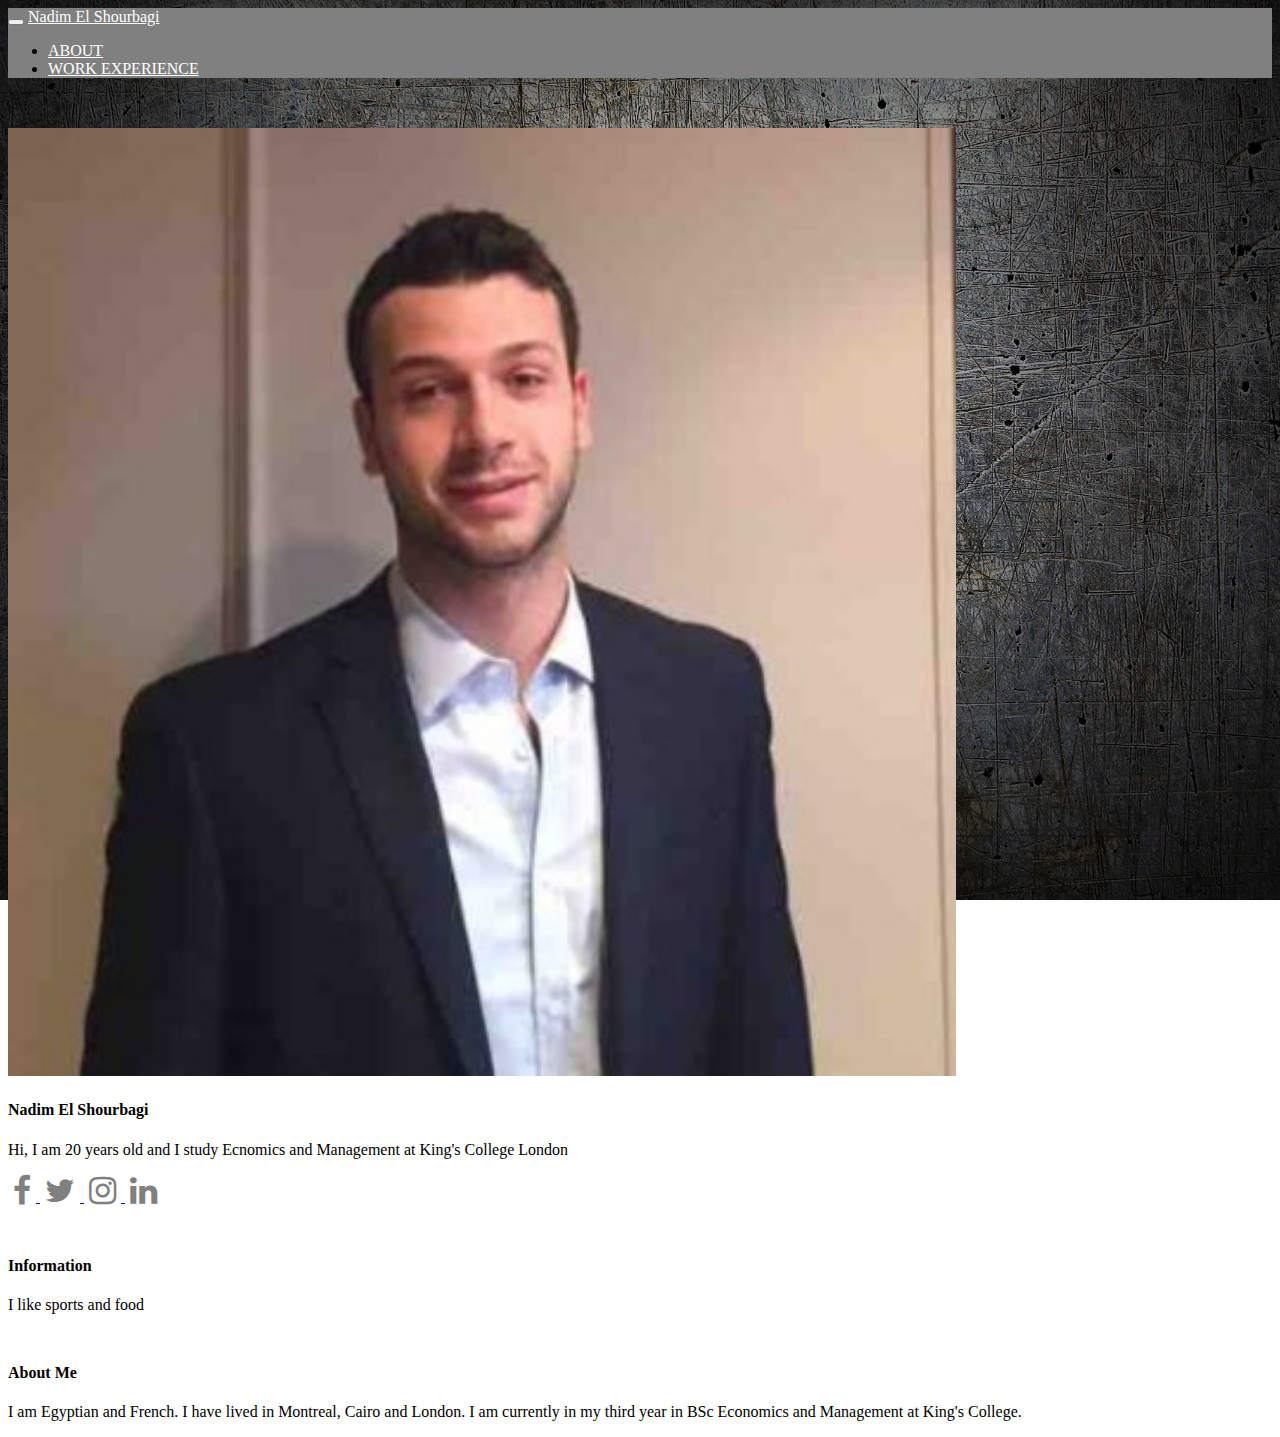
<file: about.html>
<!DOCTYPE html>
<html>
<head>
	<title>Landing Page - Nadim El Shourbagi</title>
	<link rel="stylesheet" href="https://maxcdn.bootstrapcdn.com/bootstrap/4.0.0-beta.2/css/bootstrap.min.css" integrity="sha384-PsH8R72JQ3SOdhVi3uxftmaW6Vc51MKb0q5P2rRUpPvrszuE4W1povHYgTpBfshb" crossorigin="anonymous">
	<link rel="stylesheet" type="text/css" href="styles/about.css">
	<link href="https://maxcdn.bootstrapcdn.com/font-awesome/4.7.0/css/font-awesome.min.css" rel="stylesheet" integrity="sha384-wvfXpqpZZVQGK6TAh5PVlGOfQNHSoD2xbE+QkPxCAFlNEevoEH3Sl0sibVcOQVnN" crossorigin="anonymous">
	<script src="https://code.jquery.com/jquery-3.2.1.slim.min.js" integrity="sha384-KJ3o2DKtIkvYIK3UENzmM7KCkRr/rE9/Qpg6aAZGJwFDMVNA/GpGFF93hXpG5KkN" crossorigin="anonymous"></script>
	<script src="https://cdnjs.cloudflare.com/ajax/libs/popper.js/1.12.3/umd/popper.min.js" integrity="sha384-vFJXuSJphROIrBnz7yo7oB41mKfc8JzQZiCq4NCceLEaO4IHwicKwpJf9c9IpFgh" crossorigin="anonymous"></script>
	<script src="https://maxcdn.bootstrapcdn.com/bootstrap/4.0.0-beta.2/js/bootstrap.min.js" integrity="sha384-alpBpkh1PFOepccYVYDB4do5UnbKysX5WZXm3XxPqe5iKTfUKjNkCk9SaVuEZflJ" crossorigin="anonymous"></script>
</head>
<body>
<nav class="navbar navbar-toggler-md navbar-light bg-faded">
	<button class="navbar-toggler navbar-toggler-right" data-toggle="collapse" data-target="#navbarNav">
		<span class="navbar-toggler-icon"></span>
	</button>
	<a href="index.html" class="navbar-brand ron-title  ">Nadim El Shourbagi</a>
	<div class="collapse navbar-collapse" id="navbarNav">		
		<ul class="navbar-nav">
			<li class="nav-item">
				<a class="nav-link nav-menu-item" href="about.html">ABOUT</a>
			</li>
			<li class="nav-item">
				<a class="nav-link nav-menu-item" href="workexperience.html">WORK EXPERIENCE</a>
			</li>
		</ul>		
	</div>
</nav>
	<div class="container">
		<div class="row">
			<div class="col-md-4">
				<div class="card text-center">
					<div class="card-block">
						<img  class="rounded-circle profile-pic" src="imgs/profile.jpg">
						<h4 class="card-title">Nadim El Shourbagi</h4>
						<p class="card-text" >Hi, I am 20 years old and I study Ecnomics and Management at King's College London</p>
						<div class="card-footer">
							<a href="https://www.facebook.com">
								<i class="fa fa-facebook fa-2x icon" aria-hidden="true"></i>
							</a>
							<a href="https://twitter.com/login?lang=en-gb">
								<i class="fa fa-twitter fa-2x icon" aria-hidden="true"></i>	
							</a>
							<a href="https://www.instagram.com/?hl=en">
								<i class="fa fa-instagram fa-2x icon" aria-hidden="true"></i>	
							</a>
							<a href="https://www.linkedin.com/feed/">
								<i class="fa fa-linkedin fa-2x icon" aria-hidden="true"></i>
							</a>
							
						</div>
						
					</div>
					
				</div>

				<div class="card" >
					<div class="card-block">
						<h4 class="card-title">Information</h4>
						<p>
							I like sports and food
						</p>
						
					</div>
					
				</div>
			</div>
			<div class="col-md-8">
				<div class="card" >
					<div class="card-block">
						<h4 class="card-title" >About Me</h4>
						<p class="card-text" >I am Egyptian and French. I have lived in Montreal, Cairo and London. I am currently in my third year in BSc Economics and Management at King's College.</p>												
					</div>					
				</div>				
			</div>
		</div>		
	</div>
</body>
</html>
</file>
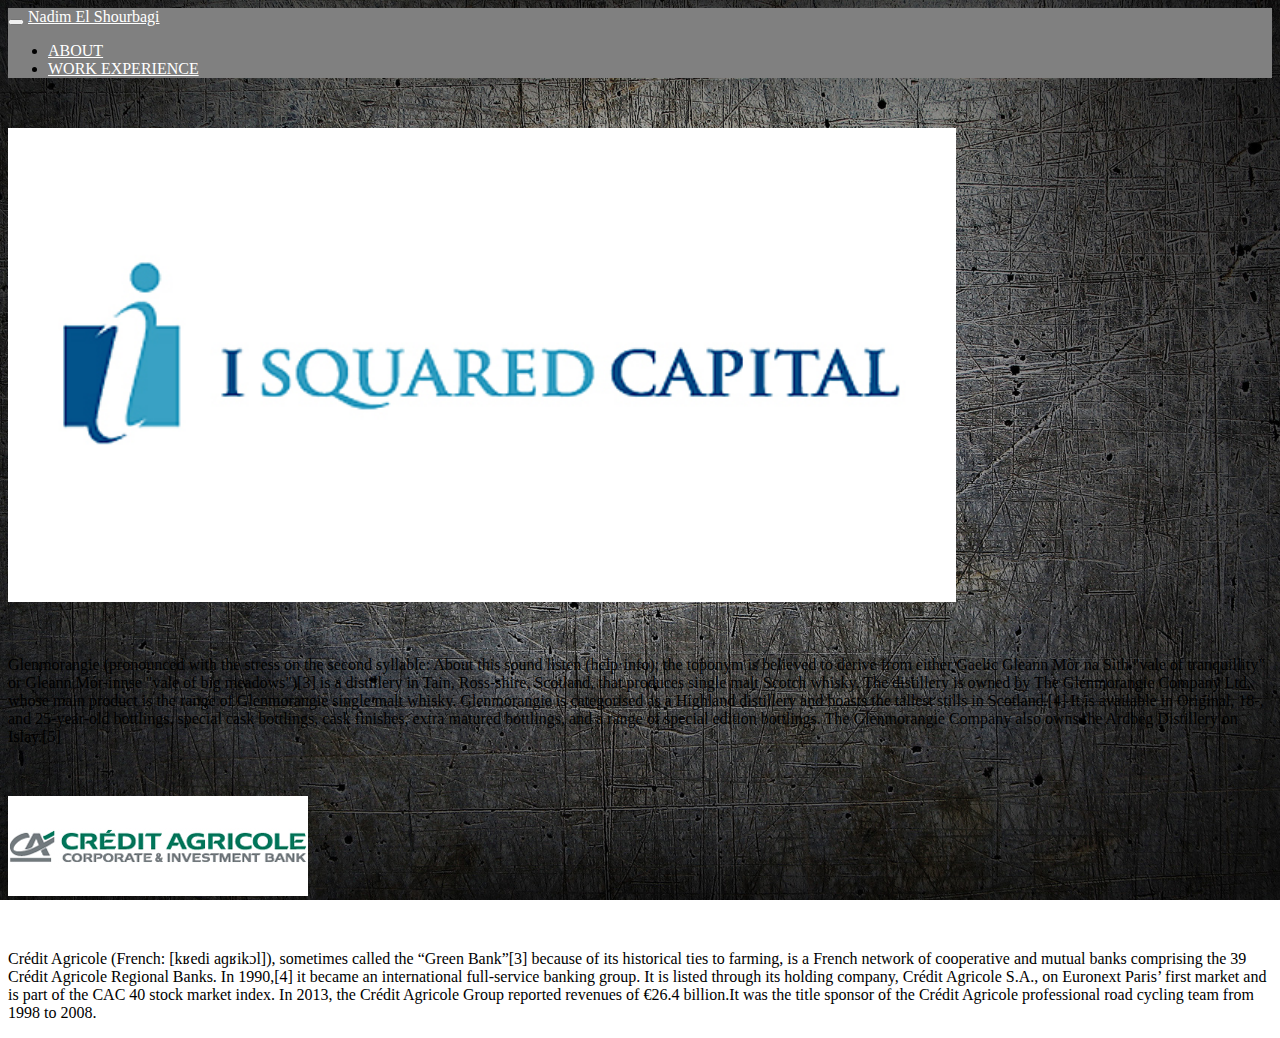
<file: workexperience.html>
<!DOCTYPE html>
<html>
<head>
	<title>Landing Page - Nadim El Shourbagi</title>
	<link rel="stylesheet" href="https://maxcdn.bootstrapcdn.com/bootstrap/4.0.0-beta.2/css/bootstrap.min.css" integrity="sha384-PsH8R72JQ3SOdhVi3uxftmaW6Vc51MKb0q5P2rRUpPvrszuE4W1povHYgTpBfshb" crossorigin="anonymous">
	<link rel="stylesheet" type="text/css" href="styles/workexperience.css">
	<script src="https://code.jquery.com/jquery-3.2.1.slim.min.js" integrity="sha384-KJ3o2DKtIkvYIK3UENzmM7KCkRr/rE9/Qpg6aAZGJwFDMVNA/GpGFF93hXpG5KkN" crossorigin="anonymous"></script>
	<script src="https://cdnjs.cloudflare.com/ajax/libs/popper.js/1.12.3/umd/popper.min.js" integrity="sha384-vFJXuSJphROIrBnz7yo7oB41mKfc8JzQZiCq4NCceLEaO4IHwicKwpJf9c9IpFgh" crossorigin="anonymous"></script>
	<script src="https://maxcdn.bootstrapcdn.com/bootstrap/4.0.0-beta.2/js/bootstrap.min.js" integrity="sha384-alpBpkh1PFOepccYVYDB4do5UnbKysX5WZXm3XxPqe5iKTfUKjNkCk9SaVuEZflJ" crossorigin="anonymous"></script>
</head>
<body>
<nav class="navbar navbar-toggler-md navbar-light bg-faded">
	<button class="navbar-toggler navbar-toggler-right" data-toggle="collapse" data-target="#navbarNav">
		<span class="navbar-toggler-icon"></span>
	</button>
	<a href="index.html" class="navbar-brand ron-title  ">Nadim El Shourbagi</a>
	<div class="collapse navbar-collapse" id="navbarNav">		
		<ul class="navbar-nav">
			<li class="nav-item">
				<a class="nav-link nav-menu-item" href="about.html">ABOUT</a>
			</li>
			<li class="nav-item">
				<a class="nav-link nav-menu-item" href="workexperience.html">WORK EXPERIENCE</a>
			</li>
		</ul>		
	</div>
</nav>
	<div class="container">
		<div class="row">
			<div class="col-md-4">
				<div class="card text-center">
					<img class="background2 isq" src="imgs/isq.jpg">
					
				</div>				
			</div>
			<div class="col-md-8" >
				<div class="card text-center">
					<p class="text"> 
							Glenmorangie (pronounced with the stress on the second syllable: About this sound listen (help·info); the toponym is believed to derive from either Gaelic Gleann Mòr na Sìth "vale of tranquillity" or Gleann Mór-innse "vale of big meadows")[3] is a distillery in Tain, Ross-shire, Scotland, that produces single malt Scotch whisky. The distillery is owned by The Glenmorangie Company Ltd, whose main product is the range of Glenmorangie single malt whisky. Glenmorangie is categorised as a Highland distillery and boasts the tallest stills in Scotland.[4] It is available in Original, 18-, and 25-year-old bottlings, special cask bottlings, cask finishes, extra matured bottlings, and a range of special edition bottlings. The Glenmorangie Company also owns the Ardbeg Distillery on Islay.[5]		
					</p>
				</div>
			</div>
		</div>
		<div class="row">
			<div class="col-md-4">
				<div class="card text-center">
					<img class="background2" src="imgs/cacib.jpg">
					
				</div>				
			</div>
			<div class="col-md-8" >
				<div class="card text-center">
					<p class="text"> 
							Crédit Agricole (French: [kʁedi aɡʁikɔl]), sometimes called the “Green Bank”[3] because of its historical ties to farming, is a French network of cooperative and mutual banks comprising the 39 Crédit Agricole Regional Banks. In 1990,[4] it became an international full-service banking group. It is listed through its holding company, Crédit Agricole S.A., on Euronext Paris’ first market and is part of the CAC 40 stock market index. In 2013, the Crédit Agricole Group reported revenues of €26.4 billion.It was the title sponsor of the Crédit Agricole professional road cycling team from 1998 to 2008.	
					</p>
				</div>
			</div>
		</div>						
	</div>
			
	</li>
</html>
</file>
<file: styles/about.css>
nav {
	background-color: grey;
}
.navbar-brand.ron-title {
	color: white;

}
.nav-item .nav-link.nav-menu-item{
	color: white;
}
body {
	background: url("../imgs/background2.jpg") no-repeat center fixed;
	background-size: cover; 
 }

 .profile-pic {
 	width: 75%;
 	height: 75%;
 }

 .icon {
 	color: grey;
 	margin: 0 5px;
 }
.card {
	margin-top: 50px
}
</file>
<file: styles/workexperience.css>
nav {
	background-color: grey;
}
.navbar-brand.ron-title {
	color: white;

}
.nav-item .nav-link.nav-menu-item{
	color: white;
}

body{
	background: url("../imgs/background2.jpg") no-repeat center fixed;
	background-size: cover;
}
.text {
	color: black;
}

.background2 {
	margin-top: 
	height: ;
}
.card {
	margin-top: 50px
}

.isq {
	width: 75%;
	height:75%;
}
</file>
